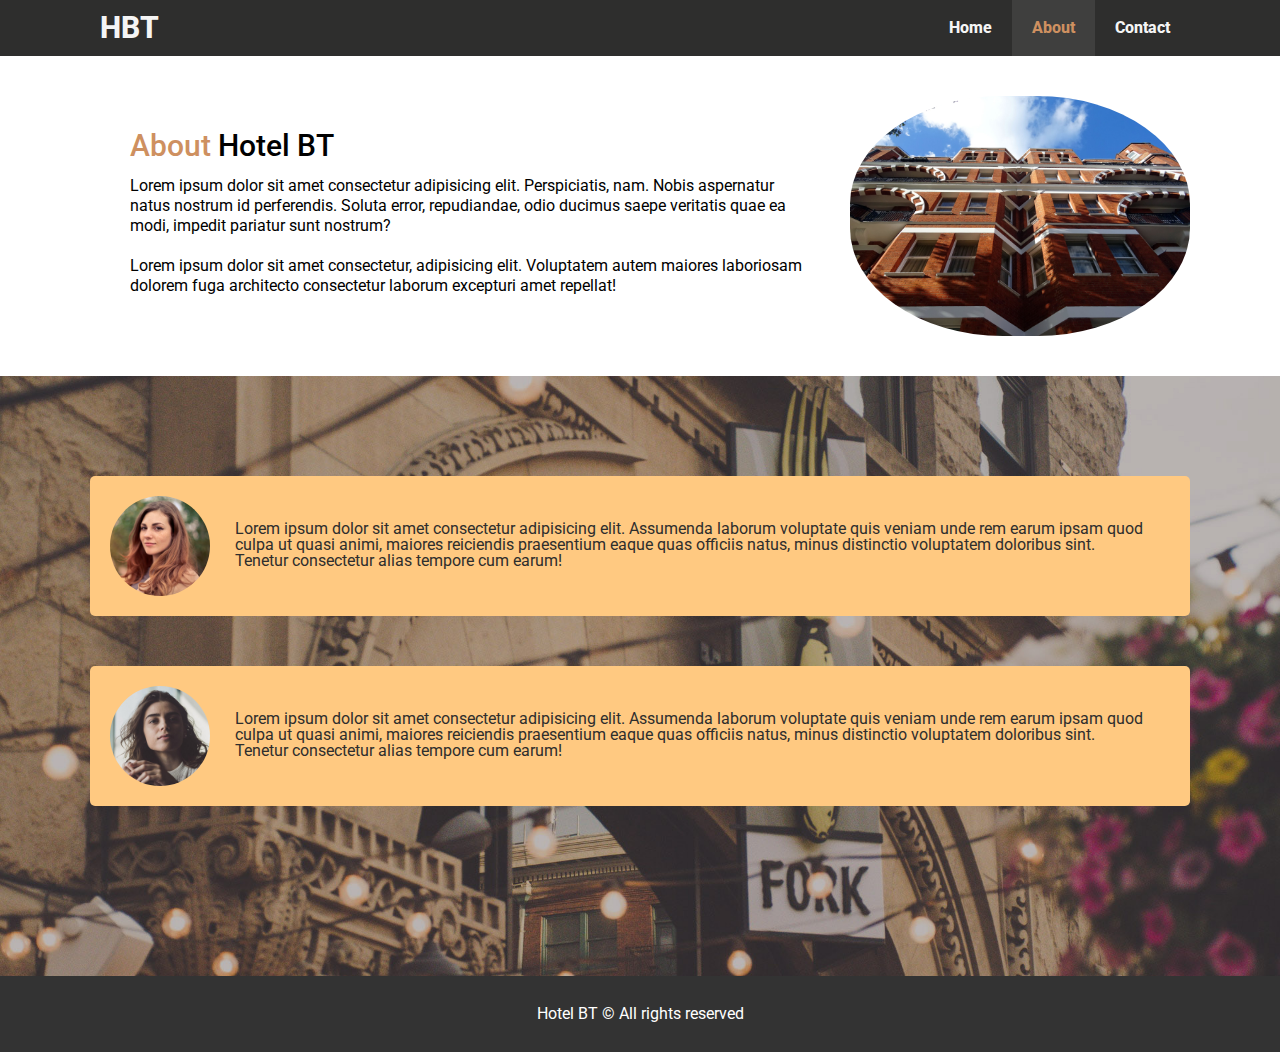
<file: about.html>
<!DOCTYPE html>
<html lang="en">

<head>
    <meta charset="UTF-8">
    <meta http-equiv="X-UA-Compatible" content="IE=edge">
    <meta name="viewport" content="width=device-width, initial-scale=1.0">
    <link rel="stylesheet" href="./main.css">
    <link
        href="https://fonts.googleapis.com/css?family=Roboto:100,100italic,300,300italic,regular,italic,500,500italic,700,700italic,900,900italic"
        rel="stylesheet" />
    <link rel="stylesheet" media="screen and (max-width: 768px)" href="./mobile.css">
    <title>About Page</title>
</head>

<body>
    <section id="menu">
        <nav>
            <div class="container">
                <div class="wrapper">
                    <a href="./index.html" class="logo">
                        HBT
                    </a>

                    <div class="menu">
                        <a href="./index.html" class="menuEl menuHome ">Home</a>
                        <a href="./about.html" class="menuEl menuAbout current">About</a>
                        <a href="./contact.html" class="menuEl menuContact">Contact</a>
                    </div>
                </div>
            </div>
        </nav>
    </section>


    <section id="aboutHotelInfo">
        <div class="container">
            <div class="wrapper">
                <div class="aboutHotelText">
                    <h3><span class="textPrimary">About</span> Hotel BT</h3>
                    <p>Lorem ipsum dolor sit amet consectetur adipisicing elit. Perspiciatis, nam. Nobis
                        aspernatur natus nostrum id perferendis. Soluta error, repudiandae, odio ducimus
                        saepe
                        veritatis quae ea modi, impedit pariatur sunt nostrum?</p>
                    <p>Lorem ipsum dolor sit amet consectetur, adipisicing elit. Voluptatem autem maiores
                        laboriosam dolorem fuga architecto consectetur laborum excepturi amet repellat!
                    </p>
                </div>
                <div class="aboutHotelPhoto"></div>
            </div>
        </div>
    </section>

    <section id="testimonials">
        <div class="container">
            <div class="testimonial">
                <img src="./images/person-1.jpg" alt="testimonial 1">
                <p>Lorem ipsum dolor sit amet consectetur adipisicing elit. Assumenda laborum voluptate
                    quis veniam unde rem earum ipsam quod culpa ut quasi animi, maiores reiciendis
                    praesentium eaque quas officiis natus, minus distinctio voluptatem doloribus sint.
                    Tenetur consectetur alias tempore cum earum!</p>
            </div>
            <div class="testimonial">
                <img src="./images/person-2.jpg" alt="testimonial 1">
                <p>Lorem ipsum dolor sit amet consectetur adipisicing elit. Assumenda laborum voluptate
                    quis veniam unde rem earum ipsam quod culpa ut quasi animi, maiores reiciendis
                    praesentium eaque quas officiis natus, minus distinctio voluptatem doloribus sint.
                    Tenetur consectetur alias tempore cum earum!</p>
            </div>

        </div>
    </section>

    <footer id="mainFooter">
        <p>Hotel BT &copy; All rights reserved</p>
    </footer>
</body>



</html>
</file>
<file: mobile.css>
.wrapper {
    flex-flow: column;
}

.menu {
    flex-flow: column;
}

.mainText {
    margin-top: 170px;
    ;
}

.box {
    padding: 60px 40px;

}


.menuEl {
    padding: 10px;
    border-bottom: #444 dotted 1px
}

.testimonial {
    flex-flow: column;
    align-items: center;
}

.aboutHotelText {
    text-align: center;
}

#testimonials {
    padding: 10px 40px;
    height: 740px;
}

.testimonial p {
    padding: 10px;
    line-height: 17px;
}


.testimonial {
    margin-top: 20px;
}

#contactForm {
    padding: 40px;
    text-align: center;
}
</file>
<file: main.css>
/*Reset*/
* {
    padding: 0;
    margin: 0;
    border: 0;
}

*,
*:before,
*:after {
    -moz-box-sizing: border-box;
    -webkit-box-sizing: border-box;
    box-sizing: border-box;
}

:focus,
:active {
    outline: none;
}

a:focus,
a:active {
    outline: none;
    text-decoration: none;
}

nav,
footer,
header,
aside {
    display: block;
}

html,
body {
    height: 100%;
    width: 100%;
    font-size: 100%;
    line-height: 1;
    font-size: 16px;
    -ms-text-size-adjust: 100%;
    -moz-text-size-adjust: 100%;
    -webkit-text-size-adjust: 100%;
}

input,
button,
textarea {
    font-family: inherit;
}

input::-ms-clear {
    display: none;
}

button {
    cursor: pointer;
}

button::-moz-focus-inner {
    padding: 0;
    border: 0;
}

a,
a:visited {
    text-decoration: none;
}

a:hover {
    text-decoration: none;
}

ul li {
    list-style: none;
}

img {
    vertical-align: top;
}

h1,
h2,
h3,
h4,
h5,
h6 {
    font-size: inherit;
    font-weight: inherit;
}

h3 {
    font-weight: 500;
    font-size: 20px;
}

/*--------------------*/

* {
    font-family: 'Roboto', Helvetica, sans-serif;
}

#menu {
    background-color: #2E2E2D;
    font-weight: 800;
}


.container {
    max-width: 1100px;
    margin: 0 auto;
}

.wrapper {
    display: flex;
    flex-wrap: wrap;
}

.logo {
    display: flex;
    font-size: 30px;
    padding: 10px;
    text-align: center;
    align-items: center;
    justify-content: center;
    color: whitesmoke;
}

.menu {
    flex: 1;
    display: flex;
    flex-wrap: wrap;
    justify-content: flex-end;
    align-content: center;
    text-align: center;
}

.menuEl {
    padding: 20px;
    cursor: pointer;
    color: whitesmoke;
}

.menuEl:hover,
.menuEl.current {
    background-color: #3F3F3E;
    color: #CE9060;
}


#aboutHotel {
    display: flex;
    flex-wrap: wrap;
    flex-flow: column;
    height: 600px;
    background: url('./images/showcase.jpg') no-repeat center center/cover;
}


.mainText {
    color: whitesmoke;
    font-size: 60px;
    font-weight: 900;
    text-align: center;
    margin-bottom: 30px;
    margin-top: 240px;

}

.textPrimary {
    color: #CE9060;
}

.aboutText {
    font-weight: 400;
    font-size: 30px;
    text-align: center;
    color: whitesmoke;

}

.butFl {
    display: flex;
    justify-content: center;
    align-items: center;
}

.butt {
    border-radius: 2px;
    padding: 20px;
    margin-top: 30px;
    font-weight: 500;
    color: whitesmoke;
    background-color: #2E2E2D;
    text-align: center;
    cursor: pointer;
}



.butt:hover {
    background-color: #3F3F3E;
    color: #CE9060;
}

.imgBuilding {
    min-width: 50%;
    min-height: 100%;
    flex: 1;
    background: url(./images/photo-1.jpg) no-repeat center center/cover;
}

.historyInfo {
    padding: 60px;
    color: whitesmoke;
    background-color: #333333;
    flex: 1;
    display: flex;
    justify-content: center;
    align-items: center;
    text-align: center;
    flex-flow: column;

}

.historyHeading {
    font-size: 30px;
    font-weight: 500;
}


.historyText {
    margin-top: 30px;
    font-style: 20px;
    line-height: 30px;
    text-align: center;
}

.buttRead {
    background-color: whitesmoke;
    color: black;
    margin-top: 50px;
    margin-bottom: 10px;
}


.buttRead:hover {
    background-color: #CE9060;
    color: black;
}


.box {
    display: flex;
    flex-flow: column;
    flex-wrap: wrap;
    padding: 80px 40px;
    align-items: center;
    text-align: center;
    flex: 1;
}


.box i {
    margin-bottom: 30px;
}

.box h3 {
    margin-bottom: 20px;
}

.bgPrimary {
    background-color: #CE9060;
    color: #2E2E2D;
}


footer#mainFooter {
    text-align: center;
    padding: 30px;
    background-color: #333333;
    color: white;
}

#aboutHotelInfo {
    padding: 40px 0;
}

.aboutHotelPhoto {

    background: url(./images/photo-2.jpg) no-repeat center center/cover;
    flex: 1;
    border-radius: 45%;
}


.aboutHotelText {
    padding: 40px;
    flex: 2;
    line-height: 20px;
}

.aboutHotelText h3 {
    font-size: 30px;
    margin-bottom: 20px;
}

.aboutHotelText p:last-child {
    margin-top: 20px;
}


#testimonials {
    height: 600px;
    padding: 50px;
    background: url(./images/test-bg.jpg) no-repeat center center/cover;
}

#testimonials img {
    max-width: 100px;
    max-height: 100px;
    border-radius: 50%;
}

.testimonial {
    display: flex;
    flex-wrap: wrap;
    flex-flow: row;
    padding: 20px;
    background-color: #FFC981;
    color: #2E2E2D;
    border-radius: 5px;
}

.testimonial p {
    padding: 25px;
}

.testimonial {
    margin-top: 50px;
}

#contactForm {
    padding: 75px;
}

#contactForm h3 {
    font-size: 30px;
    font-weight: 800;
    margin-bottom: 20px;
}

#contactForm p {
    margin-bottom: 20px;
}


#contactForm form {
    border: 3px solid #2E2E2D;
}

#contactForm form label {
    text-align: center;
    display: block;
    margin-bottom: 5px;
}

.formGroup {
    margin: 10px;
}

#contactForm form input {
    padding: 10px;
    width: 100%;
    border: 1px solid #333333;
}

#contactForm form input:focus {
    border: 1px solid #f7c08a;
}

.btnForm {
    display: block;
    margin: 10px auto;
    padding: 10px;
    font-size: 14px;
    background-color: #2E2E2D;
    color: whitesmoke;
}

.btnForm:hover {
    background-color: #3F3F3E;
    color: #CE9060;
}

#contactInfo {
    background-color: #3F3F3E;
    text-align: center;
    color: whitesmoke;
}

#contactInfo.box {
    color: whitesmoke;
}

.cWhite {
    color: whitesmoke;
}
</file>
